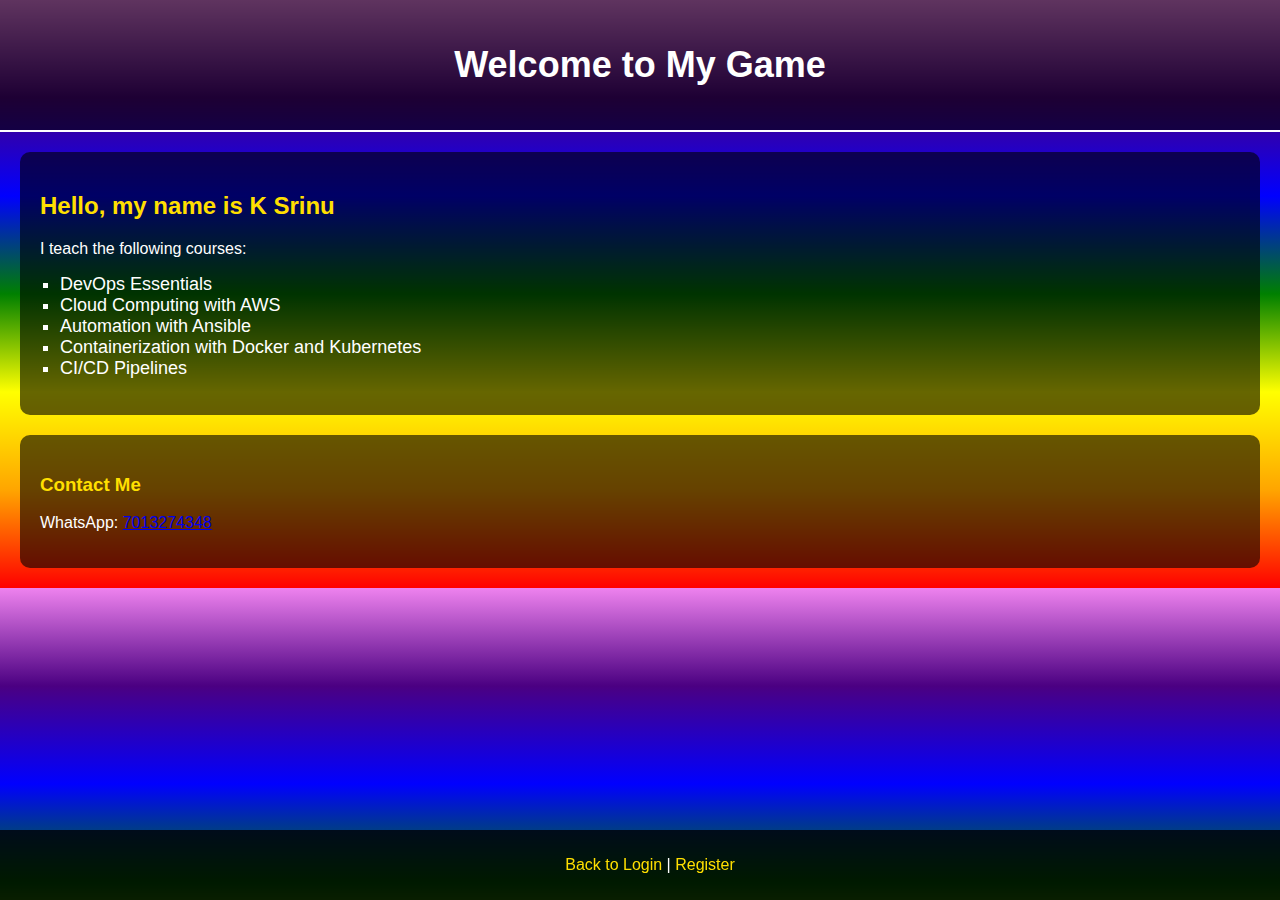
<file: index.html>
<!DOCTYPE html>
<html lang="en">
<head>
    <meta charset="UTF-8">
    <meta name="viewport" content="width=device-width, initial-scale=1.0">
    <title>Courses list</title>
    <link rel="stylesheet" href="style.css">
</head>
<body>
    <header>
        <h1>Welcome to My Game</h1>
    </header>

    <section>
        <h2>Hello, my name is K Srinu</h2>
        <p>I teach the following courses:</p>
        <ul>
            <li>DevOps Essentials</li>
            <li>Cloud Computing with AWS</li>
            <li>Automation with Ansible</li>
            <li>Containerization with Docker and Kubernetes</li>
            <li>CI/CD Pipelines</li>
        </ul>
    </section>

    <section id="contact">
        <h3>Contact Me</h3>
        <p>WhatsApp: <a href="https://wa.me/7013274348" target="_blank">7013274348</a></p>
    </section>

    <footer>
        <p><a href="login.html">Back to Login</a> | <a href="register.html">Register</a></p>
    </footer>
</body>
</html>
</file>
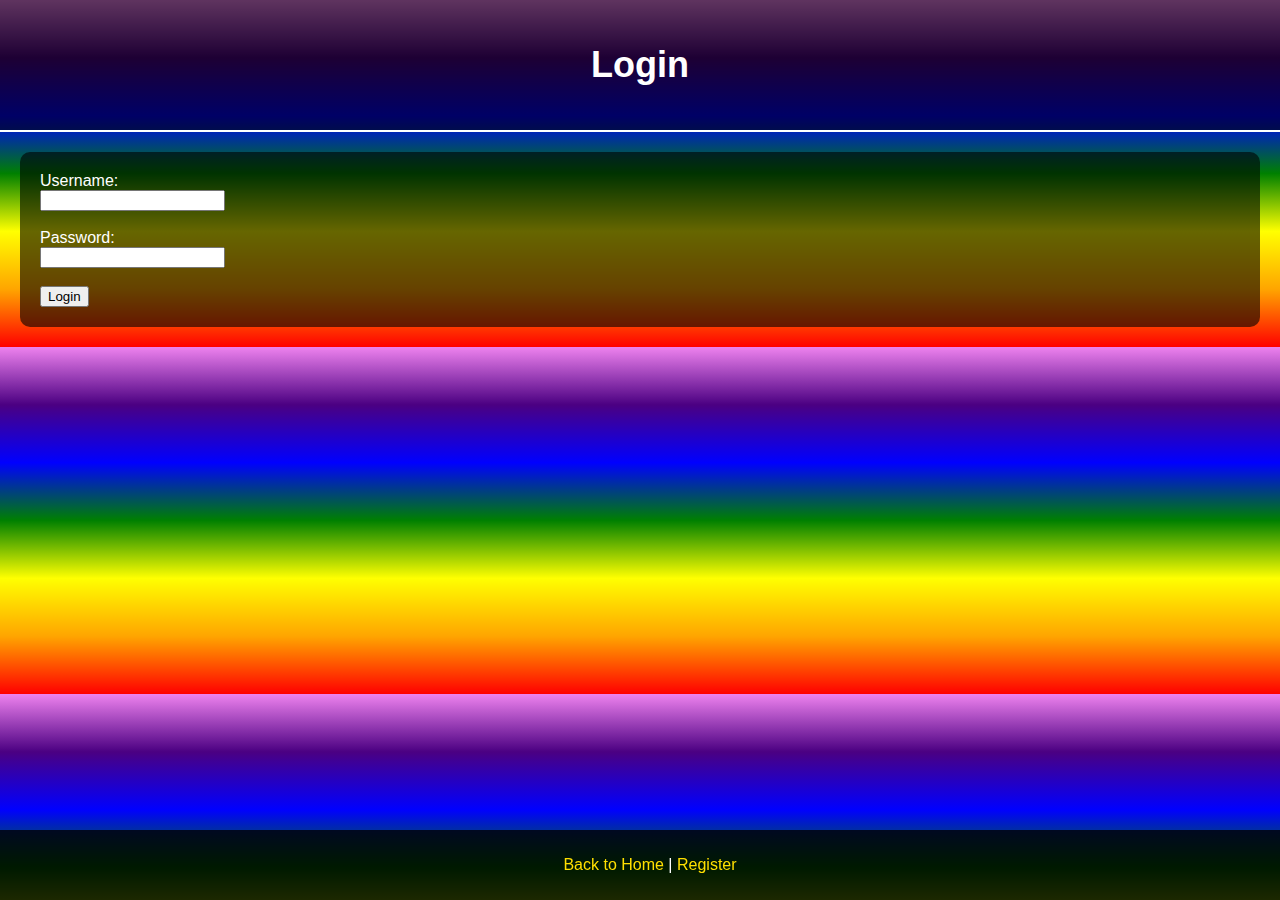
<file: login.html>
<!DOCTYPE html>
<html lang="en">
<head>
    <meta charset="UTF-8">
    <meta name="viewport" content="width=device-width, initial-scale=1.0">
    <title>Login</title>
    <link rel="stylesheet" href="style.css">
</head>
<body>
    <header>
        <h1>Login</h1>
    </header>

    <section>
        <form>
            <label for="username">Username:</label><br>
            <input type="text" id="username" name="username" required><br><br>

            <label for="password">Password:</label><br>
            <input type="password" id="password" name="password" required><br><br>

            <button type="submit">Login</button>
        </form>
    </section>

    <footer>
        <p><a href="index.html">Back to Home</a> | <a href="register.html">Register</a></p>
    </footer>
</body>
</html>
</file>
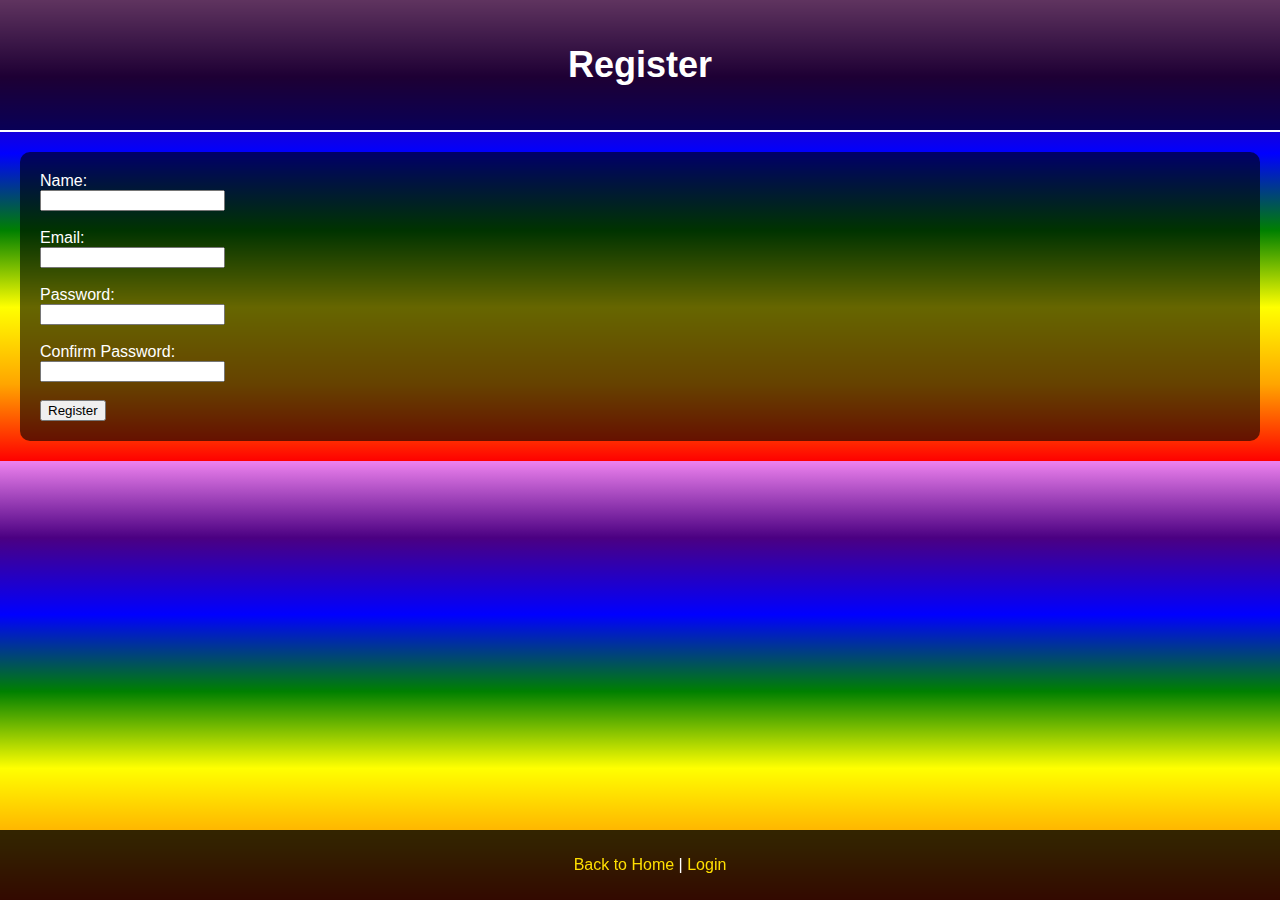
<file: register.html>
<!DOCTYPE html>
<html lang="en">
<head>
    <meta charset="UTF-8">
    <meta name="viewport" content="width=device-width, initial-scale=1.0">
    <title>Register</title>
    <link rel="stylesheet" href="style.css">
</head>
<body>
    <header>
        <h1>Register</h1>
    </header>

    <section>
        <form>
            <label for="name">Name:</label><br>
            <input type="text" id="name" name="name" required><br><br>

            <label for="email">Email:</label><br>
            <input type="email" id="email" name="email" required><br><br>

            <label for="password">Password:</label><br>
            <input type="password" id="password" name="password" required><br><br>

            <label for="confirm-password">Confirm Password:</label><br>
            <input type="password" id="confirm-password" name="confirm-password" required><br><br>

            <button type="submit">Register</button>
        </form>
    </section>

    <footer>
        <p><a href="index.html">Back to Home</a> | <a href="login.html">Login</a></p>
    </footer>
</body>
</html>
</file>
<file: style.css>
/* General Styles */
body {
    font-family: Arial, sans-serif;
    margin: 0;
    padding: 0;
    background: linear-gradient(to bottom, violet, indigo, blue, green, yellow, orange, red);
    color: #fff;
}

/* Header */
header {
    text-align: center;
    padding: 20px;
    background: rgba(0, 0, 0, 0.6);
    border-bottom: 2px solid #fff;
}

header h1 {
    font-size: 36px;
}

/* Section */
section {
    margin: 20px;
    padding: 20px;
    background: rgba(0, 0, 0, 0.6);
    border-radius: 10px;
}

section h2, section h3 {
    color: #ffdf00;
}

ul {
    list-style-type: square;
    padding-left: 20px;
}

ul li {
    font-size: 18px;
}

/* Footer */
footer {
    text-align: center;
    padding: 10px;
    background: rgba(0, 0, 0, 0.8);
    position: fixed;
    bottom: 0;
    width: 100%;
}

footer a {
    color: #ffdf00;
    text-decoration: none;
}

footer a:hover {
    text-decoration: underline;
}
</file>
